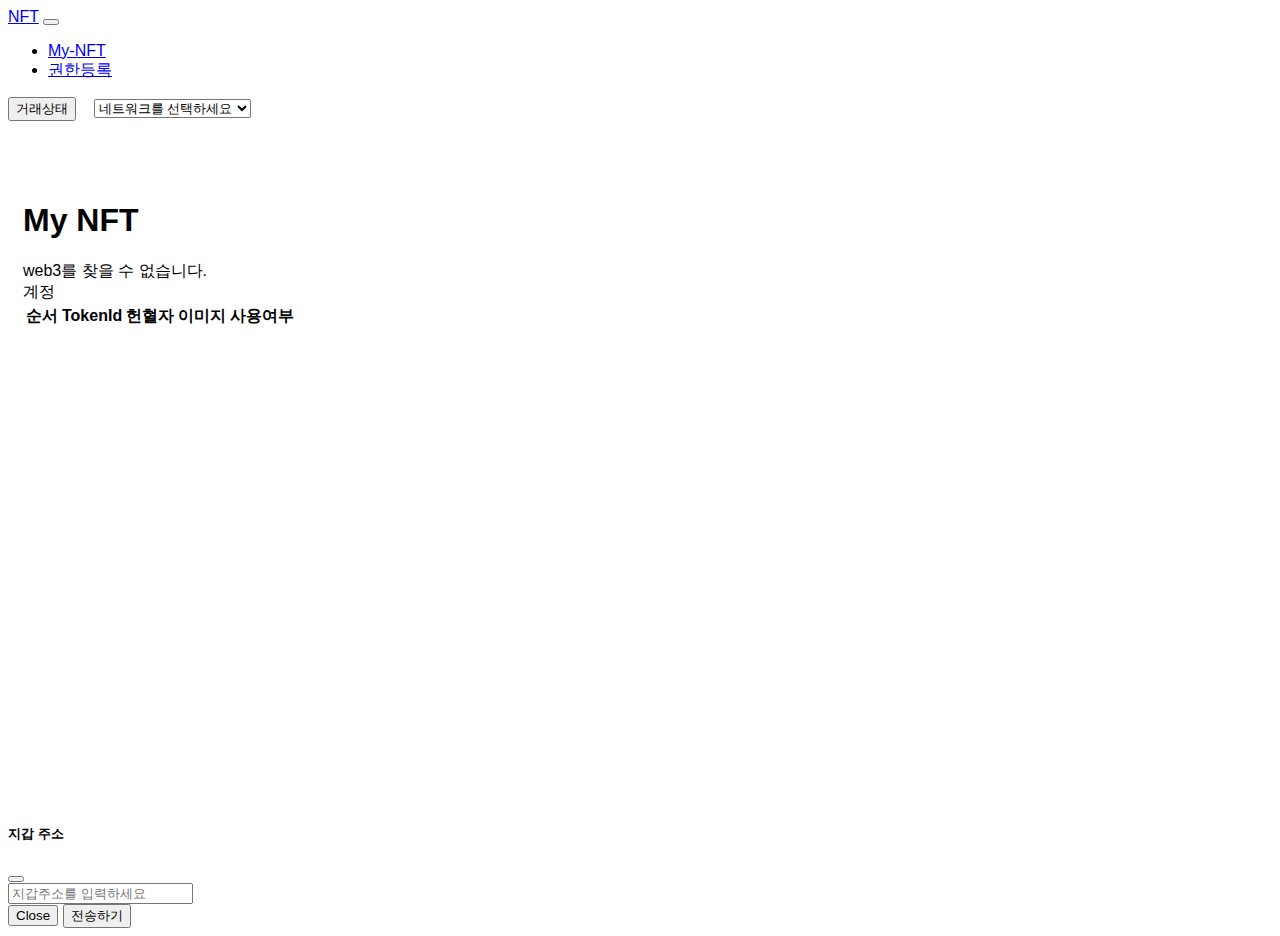
<file: PetBloodNFT(admin)/mynft.html>
<!DOCTYPE html>
<html lang="ko">

<head>
    <!-- Required meta tags -->
    <meta charset="utf-8" />
    <meta name="viewport" content="width=device-width, initial-scale=1" />

    <!-- Bootstrap CSS -->
    <link href="https://cdn.jsdelivr.net/npm/bootstrap@5.1.3/dist/css/bootstrap.min.css" rel="stylesheet"
        integrity="sha384-1BmE4kWBq78iYhFldvKuhfTAU6auU8tT94WrHftjDbrCEXSU1oBoqyl2QvZ6jIW3" crossorigin="anonymous" />


    <link rel="stylesheet" href="./css/style.css">


    <!-- jquery  -->
    <script src="https://code.jquery.com/jquery-1.12.4.min.js" crossorigin="anonymous"></script>
    <script src="./js/jscript.js"></script>

    <!-- blockchain-->
    <script type="text/javascript" src='./js/abi.js'></script>
    <script type="text/javascript" src='./js/web3.min.js'></script>

    <script>
        var mintingEvent;  //스마트 컨트랙트 확인
        var ID=0; //tokenID

        //전송할 tokenID가져오기
        async function saveid(id){
            ID=id;
            //console.log(ID);
        }

        $(window).load(async function () {
            var contractAddress;
	//블록체인 네트워크 선택하기
	var blockChainNetwork = localStorage.getItem("blockChainNetwork")
	$("#selectNetwork").val(blockChainNetwork).prop("selected", true);


	if (blockChainNetwork == "ETH_Sepolia") {
			contractAddress = contractAddress_ETH_Sepolia;
		}

	else if (blockChainNetwork == "KLAY_BAOBAB") {
		contractAddress = contractAddress_KLAY_BAOBAB;
	}

	else if (blockChainNetwork == "ETH_Goerli") {
		contractAddress = contractAddress_ETH_Goerli;
	}




	if (typeof web3 !== "undefined") {
		console.log("web3가 활성화되었습니다");

		$("#resultbrowsers").text("메타마스크를 로그인 해주세요!");

		if (web3.currentProvider.isMetaMask == true) {
			$("#resultbrowsers").text("메타마스크가 활성화되었습니다");
			try {

				accounts = await ethereum.request({
					method: "eth_requestAccounts"
				});

				$("#showAccount").text(accounts);
				//web3
				window.web3 = new Web3(window.ethereum);

				mintingEvent = await new window.web3.eth.Contract(
					abiobj,
					contractAddress
				);


			} catch (error) {
				console.log(`error msg: ${error}`);
				$("#resultbrowsers").text("메타마스크를 로그인 해주세요!");
				return false;
			}
		} else {
			$("#resultbrowsers").text("메타마스크를 사용할 수  없니댜.");
		}
	} else {
		$("#resultbrowsers").text("web3를 찾을 수 없습니다.");
	}

    


	//승인 상태조회
	const ApprovalState = await mintingEvent.methods.isApprovedForAll(accounts[0], contractAddress).call();
	if (ApprovalState) {
		$("#btn_setApprovalForAll").text("거래상태 : 거래가능");
	} else {
		$("#btn_setApprovalForAll").text("거래상태 : 거래중지");
	}
	//console.log(ApprovalState);	

//상태변경하기
$('#btn_setApprovalForAll').click(async function () {
		var receiptObj = await mintingEvent.methods.setApprovalForAll(contractAddress, true).send({ from: accounts[0] });
		console.log(receiptObj);
		location.reload();
	});
    


//-------------------------------
const tempnftListArray = await mintingEvent.methods.getNftTokens_admin().call();
for (i = 0; i < tempnftListArray.length; i++) {

_nftTokenId = tempnftListArray[i].nftTokenId;
_nftTokenURI = tempnftListArray[i].nftTokenURI;
_price = tempnftListArray[i].price;
_use =tempnftListArray[i].use;
_ipfsinfo = ipfsInfo(_nftTokenURI);
UserAddress = _ipfsinfo.UserAddress;
image = _ipfsinfo.image;

var html = '';

html += '<tr id="tr_' + _nftTokenId + '">';
html += '<td>' + (i + 1) + '</td>';
html += '<td>' + _nftTokenId + '</td>';

html += '<td>' + UserAddress + '</td>';
html += '<td><img src=' + image + ' width=100px/></td>';
html += '<td>'+ _use + '</td>';
html += '<td>';
html += '<td>';
html += '<a href="./mynft_detail.html?tokenId=' + _nftTokenId + '" class="btn btn-outline-secondary">상세보기</a> ';

html += '<button onclick="saveid( '+_nftTokenId+')" type="button" class="btn btn-outline-primary" data-bs-toggle="modal" data-bs-target="#saleModal" data-val="' + _nftTokenId + '">전송하기</button> ';


html += '<button  onclick="NFTuse( '+_nftTokenId+')" type="button" class="btn btn-outline-success">사용하기</button> ';
html += '<button  onclick="burn( '+_nftTokenId+')" type="button" class="btn btn-danger btn_burn"" data-val="' + _nftTokenId + '">삭제하기</button> ';


html += '</td> ';
html += '</tr>';

$("#dynamicTbody").append(html);

}
function ipfsInfo(_nftTokenURI) {
	$.ajax({
		url: _nftTokenURI,
		type: 'get',
		data: '',
		async: false,
		success: function (data) {
			//console.log(data);
			//console.log(data.name);
			//console.log(data.image);

			UserAddress = data.UserAddress;
			image = data.image;


		},
		error: function (e) {
			console.log("값을 가져오지 못했습니다.");
		}
	});

	return {
		UserAddress: UserAddress,
		image: image
	};

}
     


});
//NFT 삭제하기
async function burn(id){
    if (mintingEvent != null) {
    try {     
          tokenId=id;
          var burnObj = await mintingEvent.methods.burn(tokenId).send({ from: accounts[0] });
          console.log(burnObj);


            } catch (error) {
				console.log(error);
				//$("#resultbox").text("처리결과 \n" + error);
			}
        }
}
//NFT 전송하기
async function safeTransferFrom( ){
    if (mintingEvent != null) {
    try {
                var to = $("#wallet_address").val();
                if (to == "") {
			        alert("지갑주소를 입력해주세요");
			        $("#wallet_address").focus();
			        return false;
		        }

				var accounts = await web3.eth.getAccounts();
                tokenId=ID;
				var transferObj = await mintingEvent.methods.safeTransferFrom(accounts[0], to, tokenId).send({ from: accounts[0] });
                console.log(transferObj);
        
            } catch (error) {
				console.log(error);
				//$("#resultbox").text("처리결과 \n" + error);
			}
        }
}

//NFT(헌혈증) 사용하기
async function NFTuse(id){
    if (mintingEvent != null) {
    try {
                tokenId=id;
				var nftuseObj = await mintingEvent.methods.NFTuse(tokenId).send({ from: accounts[0] });
                console.log(nftuseObj);
        
            } catch (error) {
				console.log(error);
				//$("#resultbox").text("처리결과 \n" + error);
			}
        }
        }
    </script>
</head>

<title>NFT</title>
</head>

<body>



    <header>
        <!-- Fixed navbar -->

        <nav class="navbar navbar-expand-lg navbar-dark bg-dark" aria-label="Eighth navbar example">
            <div class="container">
                <a class="navbar-brand" href="index.html" >NFT</a>
                <button class="navbar-toggler" type="button" data-bs-toggle="collapse"
                    data-bs-target="#navbarsExample07" aria-controls="navbarsExample07" aria-expanded="false"
                    aria-label="Toggle navigation">
                    <span class="navbar-toggler-icon"></span>
                </button>

                <div class="collapse navbar-collapse" id="navbarsExample07">
                    <ul class="navbar-nav me-auto mb-2 mb-lg-0">
                        <li class="nav-item">
                            <a class="nav-link active" href="mynft.html">My-NFT</a>
                        </li>
                        <li class="nav-item">
                            <a class="nav-link" href="accesscontol.html">권한등록</a>
                        </li>
                    </ul>






                    <div class="d-flex">
                        <button type="button" class="btn btn-warning col-md-6" id="btn_setApprovalForAll">거래상태</button>
                        &nbsp;&nbsp;
                        <span class="col-md-7">
                            <select class="form-select" aria-label="블록체인 네트워크" id="selectNetwork">
                                <option value="">네트워크를 선택하세요</option>
                                <option value="ETH_Sepolia">이더리움-ETH_Sepolia</option>
                                <option value="ETH_Goerli">이더리움-Goerli</option>
                            </select>
                        </span>
                    </div>


                </div>
            </div>
        </nav>
    </header>

    <div class="container">


        <h1 class="bd-title text-center">My NFT</h1>




        <div class="input-group mb-3">
            <div class="col-12  py-3">
                <span class="form-control" id="resultbrowsers"></span>
            </div>


            <div class="input-group-prepend">
                <span class="input-group-text">계정</span>
            </div>

            <span class="form-control" id="showAccount"></span>

        </div>
        <div class="box-body" style="min-height:500px">
            <table class="table table-hover">
                <thead>
                    <tr>
                        <th>순서</th>
                        <th>TokenId</th>
                        <th>헌혈자</th>
                        <th>이미지</th>
                        <th>사용여부</th>           
                    </tr>
                </thead>
                <tbody id="dynamicTbody"></tbody>

            </table>

        </div>
    </div>
  


    <div class="modal fade" id="saleModal" tabindex="-1" aria-labelledby="saleModalLabel" aria-hidden="true">
        <div class="modal-dialog">
            <div class="modal-content">
                <div class="modal-header">
                    <h5 class="modal-title" id="saleModalLabel">지갑 주소 </h5>
                    <button type="button" class="btn-close" data-bs-dismiss="modal" aria-label="Close"></button>
                </div>
                <div class="modal-body">
                    <input type="text" class="form-control" id="wallet_address" placeholder="지갑주소를 입력하세요" />
                </div>
                <div class="modal-footer">
                    <button type="button" class="btn btn-secondary" data-bs-dismiss="modal">Close</button>
                    <button type="button" onclick="safeTransferFrom()" class="btn btn-primary btn_onSaleSubmit">전송하기</button>
                </div>
            </div>
        </div>
    </div>

    <script src="./js/bootstrap.bundle.min.js"></script>
</body>

</html>


<!-- 
inpage.js:1 MetaMask - RPC Error: Internal JSON-RPC error. {code: -32603, message: 'Internal JSON-RPC error.', data: {…}}
-->
</file>
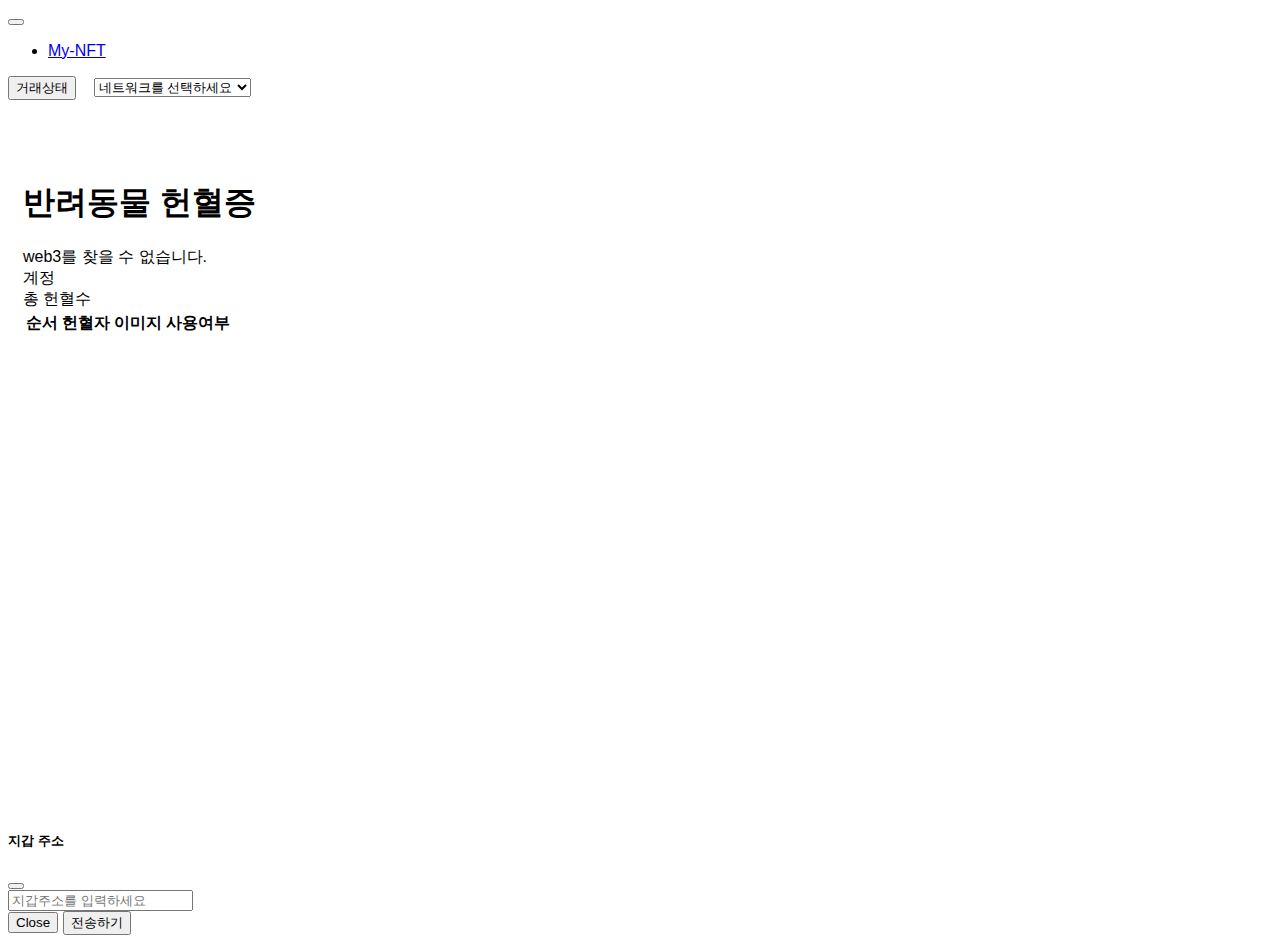
<file: PetBloodNFT(user)/mynft.html>
<!DOCTYPE html>
<html lang="ko">

<head>
    <!-- Required meta tags -->
    <meta charset="utf-8" />
    <meta name="viewport" content="width=device-width, initial-scale=1" />

    <!-- Bootstrap CSS -->
    <link href="https://cdn.jsdelivr.net/npm/bootstrap@5.1.3/dist/css/bootstrap.min.css" rel="stylesheet"
        integrity="sha384-1BmE4kWBq78iYhFldvKuhfTAU6auU8tT94WrHftjDbrCEXSU1oBoqyl2QvZ6jIW3" crossorigin="anonymous" />


    <link rel="stylesheet" href="./css/style.css">


    <!-- jquery  -->
    <script src="https://code.jquery.com/jquery-1.12.4.min.js" crossorigin="anonymous"></script>
    <script src="./js/jscript.js"></script>

    <!-- blockchain-->
    <script type="text/javascript" src='./js/abi.js'></script>
    <script type="text/javascript" src='./js/web3.min.js'></script>

    <script>
        var mintingEvent;  //스마트 컨트랙트 확인
        var ID=0; //tokenID
        var total_blood=0; //헌혈수

        //전송할 tokenID가져오기
        async function saveid(id){
            ID=id;
            //console.log(ID);
        }

        $(window).load(async function () {
            var contractAddress;
        //블록체인 네트워크 선택하기
        var blockChainNetwork = localStorage.getItem("blockChainNetwork")
            $("#selectNetwork").val(blockChainNetwork).prop("selected", true);


            if (blockChainNetwork == "ETH_Sepolia") {
                contractAddress = contractAddress_ETH_Sepolia;
            }

            else if (blockChainNetwork == "KLAY_BAOBAB") {
                contractAddress = contractAddress_KLAY_BAOBAB;
            }

            else if (blockChainNetwork == "ETH_Goerli") {
                contractAddress = contractAddress_ETH_Goerli;
            }

	if (typeof web3 !== "undefined") {
		console.log("web3가 활성화되었습니다");

		$("#resultbrowsers").text("메타마스크를 로그인 해주세요!");

		if (web3.currentProvider.isMetaMask == true) {
			$("#resultbrowsers").text("메타마스크가 활성화되었습니다");
			try {

				accounts = await ethereum.request({
					method: "eth_requestAccounts"
				});

				$("#showAccount").text(accounts);
				//web3
				window.web3 = new Web3(window.ethereum);

				mintingEvent = await new window.web3.eth.Contract(
					abiobj,
					contractAddress
				);


			} catch (error) {
				console.log(`error msg: ${error}`);
				$("#resultbrowsers").text("메타마스크를 로그인 해주세요!");
				return false;
			}
		} else {
			$("#resultbrowsers").text("메타마스크를 사용할 수  없니댜.");
		}
	} else {
		$("#resultbrowsers").text("web3를 찾을 수 없습니다.");
	}

    


	//승인 상태조회
	const ApprovalState = await mintingEvent.methods.isApprovedForAll(accounts[0], contractAddress).call();
	if (ApprovalState) {
		$("#btn_setApprovalForAll").text("거래상태 : 거래가능");
	} else {
		$("#btn_setApprovalForAll").text("거래상태 : 거래중지");
	}
	//console.log(ApprovalState);	

//상태변경하기
$('#btn_setApprovalForAll').click(async function () {
		var receiptObj = await mintingEvent.methods.setApprovalForAll(contractAddress, true).send({ from: accounts[0] });
		console.log(receiptObj);
		location.reload();
	});
    


//-------------------------------보유한 헌혈증------------------------------------
const tempnftListArray = await mintingEvent.methods.getNftTokens(accounts[0]).call();
//const tempnftListArray = await mintingEvent.methods.getNftTokens_admin().call();
for (i = 0; i < tempnftListArray.length; i++) {

_nftTokenId = tempnftListArray[i].nftTokenId;
_nftTokenURI = tempnftListArray[i].nftTokenURI;
_use =tempnftListArray[i].use;
_ipfsinfo = ipfsInfo(_nftTokenURI);
UserAddress = _ipfsinfo.UserAddress;
image = _ipfsinfo.image;
var html = '';

html += '<tr id="tr_' + _nftTokenId + '">';
html += '<td>' + (i + 1) + '</td>';

html += '<td>' + UserAddress + '</td>';
html += '<td><img src=' + image + ' width=100px/></td>';
html += '<td>'+ _use + '</td>';
html += '<td>';
html += '<td>';
html += '<a href="./mynft_detail.html?tokenId=' + _nftTokenId + '" class="btn btn-outline-secondary">상세보기</a> ';

html += '<button onclick="saveid( '+_nftTokenId+')" type="button" class="btn btn-outline-primary" data-bs-toggle="modal" data-bs-target="#saleModal" data-val="' + _nftTokenId + '">전송하기</button> ';


html += '</td> ';
html += '</tr>';

$("#dynamicTbody").append(html);

}
function ipfsInfo(_nftTokenURI) {
	$.ajax({
		url: _nftTokenURI,
		type: 'get',
		data: '',
		async: false,
		success: function (data) {
			//console.log(data);
			//console.log(data.name);
			//console.log(data.image);

			UserAddress = data.UserAddress;
			image = data.image;


		},
		error: function (e) {
			console.log("값을 가져오지 못했습니다.");
		}
	});

	return {
		UserAddress: UserAddress,
		image: image
	};

}

//반려동물 총 헌혈수 보이기
const tempnftListArray_2 = await mintingEvent.methods.getNftTokens_admin().call();
    for (i = 0; i < tempnftListArray_2.length; i++) {
        _nftTokenURI = tempnftListArray_2[i].nftTokenURI;
        _ipfsinfo = ipfsInfo(_nftTokenURI);
        User = _ipfsinfo.UserAddress;
        //console.log(User);
        //console.log(accounts[0]);
        if(User ==accounts[0])
        {
            total_blood++;
        }
    }  

    $("#total").text(total_blood);

});

//NFT 전송하기
async function safeTransferFrom( ){
    if (mintingEvent != null) {
    try {
                var to = $("#wallet_address").val();
                if (to == "") {
			        alert("지갑주소를 입력해주세요");
			        $("#wallet_address").focus();
			        return false;
		        }

				var accounts = await web3.eth.getAccounts();
                tokenId=ID;
				var transferObj = await mintingEvent.methods.safeTransferFrom(accounts[0], to, tokenId).send({ from: accounts[0] });
                console.log(transferObj);
        
            } catch (error) {
				console.log(error);
				//$("#resultbox").text("처리결과 \n" + error);
			}
        }
}


    </script>
</head>

<title>NFT</title>
</head>

<body>



    <header>
        <!-- Fixed navbar -->

        <nav class="navbar navbar-expand-lg navbar-dark bg-dark" aria-label="Eighth navbar example">
            <div class="container">
                <button class="navbar-toggler" type="button" data-bs-toggle="collapse"
                    data-bs-target="#navbarsExample07" aria-controls="navbarsExample07" aria-expanded="false"
                    aria-label="Toggle navigation">
                    <span class="navbar-toggler-icon"></span>
                </button>

                <div class="collapse navbar-collapse" id="navbarsExample07">
                    <ul class="navbar-nav me-auto mb-2 mb-lg-0">
                        <li class="nav-item">
                            <a class="nav-link active" href="mynft.html">My-NFT</a>
                        </li>
                        
                    </ul>






                    <div class="d-flex">
                        <button type="button" class="btn btn-warning col-md-6" id="btn_setApprovalForAll">거래상태</button>
                        &nbsp;&nbsp;
                        <span class="col-md-7">
                            <select class="form-select" aria-label="블록체인 네트워크" id="selectNetwork">
                                <option value="">네트워크를 선택하세요</option>
                                <option value="ETH_Sepolia">이더리움-ETH_Sepolia</option>
                                <option value="ETH_Goerli">이더리움-Goerli</option>
                            </select>
                        </span>
                    </div>


                </div>
            </div>
        </nav>
    </header>

    <div class="container">


        <h1 class="bd-title text-center">반려동물 헌혈증</h1>




        <div class="input-group mb-3">
            <div class="col-12  py-3">
                <span class="form-control" id="resultbrowsers"></span>
            </div>


            <div class="input-group-prepend">
                <span class="input-group-text">계정</span>
            </div>

            <span class="form-control" id="showAccount"></span>

        </div>
        <div class="total">
                <label for="name" class="form-label">총 헌혈수</label>
				<span type="text" class="form-control" id="total"></span>
        </div>
        <div class="box-body" style="min-height:500px">
            <table class="table table-hover">
                <thead>
                    <tr>
                        <th>순서</th>
                        <th>헌혈자</th>
                        <th>이미지</th>
                        <th>사용여부</th>           
                    </tr>
                </thead>
                <tbody id="dynamicTbody"></tbody>

            </table>

        </div>
    </div>
  


    <div class="modal fade" id="saleModal" tabindex="-1" aria-labelledby="saleModalLabel" aria-hidden="true">
        <div class="modal-dialog">
            <div class="modal-content">
                <div class="modal-header">
                    <h5 class="modal-title" id="saleModalLabel">지갑 주소 </h5>
                    <button type="button" class="btn-close" data-bs-dismiss="modal" aria-label="Close"></button>
                </div>
                <div class="modal-body">
                    <input type="text" class="form-control" id="wallet_address" placeholder="지갑주소를 입력하세요" />
                </div>
                <div class="modal-footer">
                    <button type="button" class="btn btn-secondary" data-bs-dismiss="modal">Close</button>
                    <button type="button" onclick="safeTransferFrom()" class="btn btn-primary btn_onSaleSubmit">전송하기</button>
                </div>
            </div>
        </div>
    </div>

    <script src="./js/bootstrap.bundle.min.js"></script>
</body>

</html>


<!-- 
inpage.js:1 MetaMask - RPC Error: Internal JSON-RPC error. {code: -32603, message: 'Internal JSON-RPC error.', data: {…}}
-->
</file>
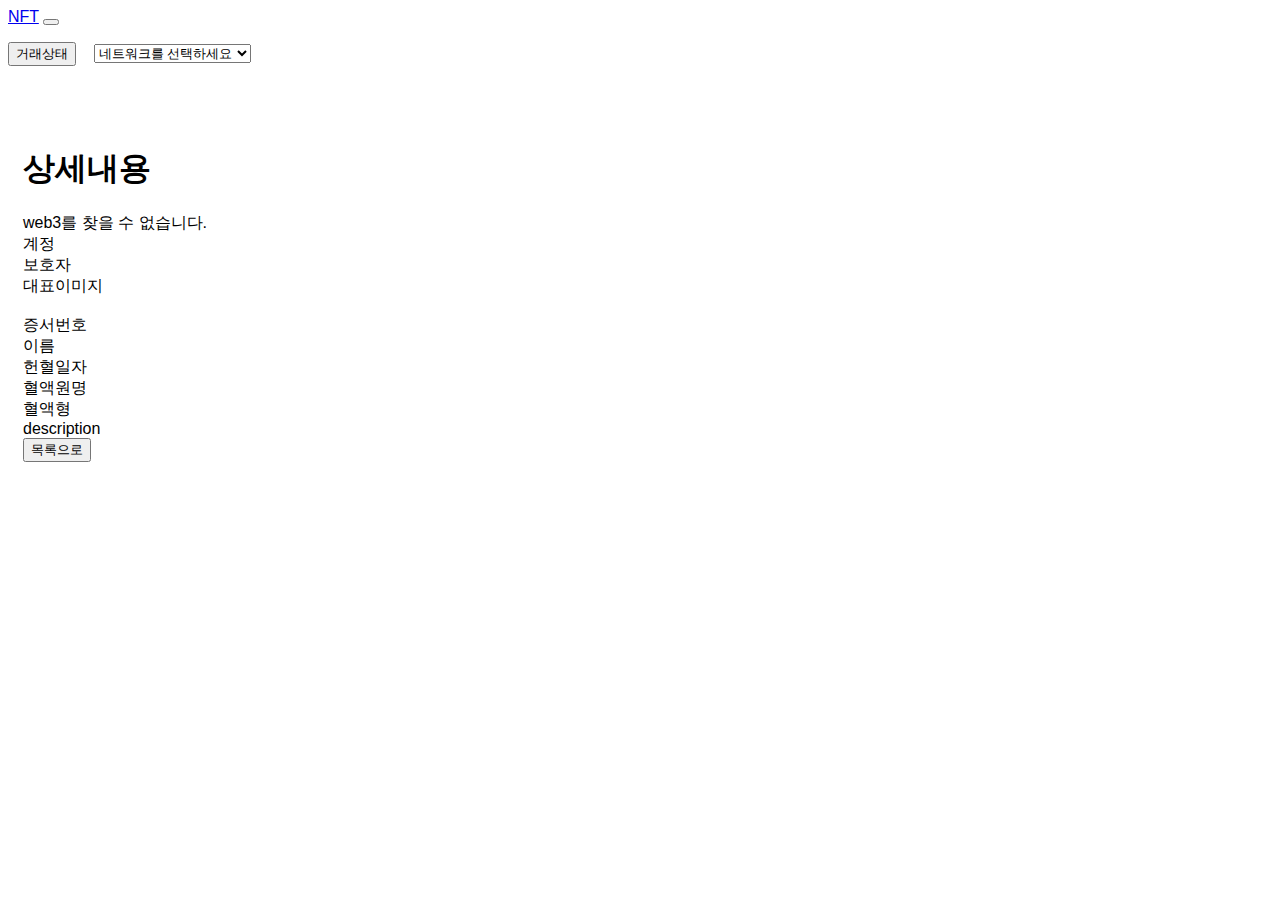
<file: PetBloodNFT(user)/mynft_detail.html>
<!DOCTYPE html>
<html lang="ko">

<head>
    <!-- Required meta tags -->
    <meta charset="utf-8" />
    <meta name="viewport" content="width=device-width, initial-scale=1" />

    <!-- Bootstrap CSS -->
    <link href="https://cdn.jsdelivr.net/npm/bootstrap@5.1.3/dist/css/bootstrap.min.css" rel="stylesheet"
        integrity="sha384-1BmE4kWBq78iYhFldvKuhfTAU6auU8tT94WrHftjDbrCEXSU1oBoqyl2QvZ6jIW3" crossorigin="anonymous" />


    <link rel="stylesheet" href="./css/style.css">

    <!-- jquery  -->
    <script src="https://code.jquery.com/jquery-1.12.4.min.js" crossorigin="anonymous"></script>
    <script src="./js/jscript.js"></script>


    <!-- blockchain-->
    <script type="text/javascript" src='./js/abi.js'></script>
    <script type="text/javascript" src='./js/web3.min.js'></script>


    <script>
        $(window).load(async function () {


            //블록체인 네트워크 선택하기
	var blockChainNetwork = localStorage.getItem("blockChainNetwork")
	$("#selectNetwork").val(blockChainNetwork).prop("selected", true);


    if (blockChainNetwork == "ETH_Sepolia") {
			contractAddress = contractAddress_ETH_Sepolia;
		}
	else if (blockChainNetwork == "KLAY_BAOBAB") {
		contractAddress = contractAddress_KLAY_BAOBAB;
	}

	else if (blockChainNetwork == "ETH_Goerli") {
		contractAddress = contractAddress_ETH_Goerli;
	}




	if (typeof web3 !== "undefined") {
		console.log("web3가 활성화되었습니다");

		$("#resultbrowsers").text("메타마스크를 로그인 해주세요!");

		if (web3.currentProvider.isMetaMask == true) {
			$("#resultbrowsers").text("메타마스크가 활성화되었습니다");
			try {

				accounts = await ethereum.request({
					method: "eth_requestAccounts"
				});

				$("#showAccount").text(accounts);
				//web3
				window.web3 = new Web3(window.ethereum);

				mintingEvent = await new window.web3.eth.Contract(
					abiobj,
					contractAddress
				);


			} catch (error) {
				console.log(`error msg: ${error}`);
				$("#resultbrowsers").text("메타마스크를 로그인 해주세요!");
				return false;
			}
		} else {
			$("#resultbrowsers").text("메타마스크를 사용할 수 없습니다.");
		}
	} else {
		$("#resultbrowsers").text("web3를 찾을 수 없습니다.");
	}

    //승인 상태조회
    const ApprovalState = await mintingEvent.methods.isApprovedForAll(accounts[0], contractAddress).call();
        if (ApprovalState) {
            $("#btn_setApprovalForAll").text("거래상태 : 거래가능");
        } else {
            $("#btn_setApprovalForAll").text("거래상태 : 거래중지");
        }
        //console.log(ApprovalState);	

    //상태변경하기
    $('#btn_setApprovalForAll').click(async function () {
            var receiptObj = await mintingEvent.methods.setApprovalForAll(contractAddress, true).send({ from: accounts[0] });
            console.log(receiptObj);
            location.reload();
        });
        



     function getUrlVars() {
        var vars = [], hash;
        var hashes = window.location.href.slice(window.location.href.indexOf('?') + 1).split('&');
        for (var i = 0; i < hashes.length; i++) {
            hash = hashes[i].split('=');
            vars.push(hash[0]);
            vars[hash[0]] = hash[1];
        }
        return vars;
    }

var tokenId = getUrlVars()["tokenId"];


var _tokenURI = await mintingEvent.methods.tokenURI(tokenId).call();
var _ipfsinfo = ipfsInfo(_tokenURI);

var UserAddress = _ipfsinfo.UserAddress;
var imgurl = _ipfsinfo.image;
var description = _ipfsinfo.description;
var category = _ipfsinfo.category;
var Certificate_number=_ipfsinfo.Certificate_number;
var Volume = _ipfsinfo.Volume;
var Date = _ipfsinfo.Date;
var Medicalcenter = _ipfsinfo.Medicalcenter;

$("#UserAddress").text(UserAddress);
$("#imgurl").attr("src", imgurl);
$("#description").text(description);
$("#category").text(category);
$("#Certificate_number").text(Certificate_number);
$("#Volume").text(Volume);
$("#Date").text(Date);
$("#Medicalcenter").text(Medicalcenter);


function ipfsInfo(_tokenURI) {
	$.ajax({
		url: _tokenURI,
		type: 'get',
		data: '',
		async: false,
		success: function (data) {
			console.log(data);
			//console.log(data.name);
			//console.log(data.image);
			UserAddress = data.UserAddress;
			image = data.image;
			description = data.description;
			category = data.attributes[0].value;
            Certificate_number= data.attributes[1].value;
            Volume= data.attributes[2].value;
            Date= data.attributes[3].value;
            Medicalcenter= data.attributes[4].value;

		},
		error: function (e) {
			console.log("값을 가져오지 못했습니다.");
		}
	});

	return {
		UserAddress: UserAddress,
		image: image,
		description: description,
		category: category,
        Certificate_number:Certificate_number,
        Volume:Volume,
        Date:Date,
        Medicalcenter:Medicalcenter,
	};

}
        });


    </script>

</head>

<title>NFT</title>
</head>

<body>

    <nav class="navbar navbar-expand-lg navbar-dark bg-dark" aria-label="Eighth navbar example">
        <div class="container">
            <a class="navbar-brand" href="index.html">NFT</a>
            <button class="navbar-toggler" type="button" data-bs-toggle="collapse" data-bs-target="#navbarsExample07"
                aria-controls="navbarsExample07" aria-expanded="false" aria-label="Toggle navigation">
                <span class="navbar-toggler-icon"></span>
            </button>

            <div class="collapse navbar-collapse" id="navbarsExample07">
                <ul class="navbar-nav me-auto mb-2 mb-lg-0">

                </ul>

            </div>




            <div class="d-flex">
                <button type="button" class="btn btn-warning col-md-6" id="btn_setApprovalForAll">거래상태</button>
                &nbsp;&nbsp;
                <span class="col-md-7">
                    <select class="form-select" aria-label="블록체인 네트워크" id="selectNetwork">
                        <option value="">네트워크를 선택하세요</option>
                        <option value="ETH_Sepolia">이더리움-ETH_Sepolia</option>
                        <option value="ETH_Goerli">이더리움-Goerli</option>
                    </select>
                </span>
            </div>


        </div>
    </nav>




    <div class="container">


        <h1 class="bd-title text-center">상세내용</h1>


        <div class="box-body">


            <div class="col-12  py-3">
                <span class="form-control" id="resultbrowsers"></span>
            </div>


            <div class="input-group mb-3">
                <div class="input-group-prepend">
                    <span class="input-group-text">계정</span>
                </div>

                <span class="form-control" id="showAccount"></span>

            </div>


            <div class="col-12">
                <label for="name" class="form-label">보호자</label>
                <span class="form-control" id="UserAddress"></span>

            </div>



            <div class="col-12 py-3">
                <label for="uploadfile" class="form-label">대표이미지</label>
                <div class="input-group input-group-sm">
                    <img id="imgurl" class="img-fluid img-thumbnail" style="width:300px;" />

                </div>
            </div>

            <small class="text-muted"><a id="ipfs_file_url" target="_blank"></a></small>




            <div class="col-12 py-3">
                <div class="form-group">
                    <label for="name">증서번호</label>
                    <span class="form-control" id="Certificate_number"></span>
                </div>
            </div>
            <div class="col-12 py-3">
                <div class="form-group">
                    <label for="name">이름</label>
                    <span class="form-control" id="Volume"></span>
                </div>
            </div>
            <div class="col-12 py-3">
                <div class="form-group">
                    <label for="name">헌혈일자</label>
                    <span class="form-control" id="Date"></span>
                </div>
            </div>
            <div class="col-12 py-3">
                <div class="form-group">
                    <label for="name">혈액원명</label>
                    <span class="form-control" id="Medicalcenter"></span>
                </div>
            </div>

            <div class="col-12 py-3">
                <div class="form-group">
                    <label for="category">혈액형</label>

                    <span class="form-control" id="category"></span>

                </div>
            </div>

            <div class="col-12">
                <label for="description" class="form-label">description</label>


                <span class="form-control" id="description"></span>

            </div>



            <div class="col-12 mt-5"></div>
            <button type="button" class="btn btn-primary" id="page_mynft">목록으로</button>
        </div>
    </div>
    </div>




    <script src="./js/bootstrap.bundle.min.js"></script>
</body>

</html>
</file>
<file: PetBloodNFT(admin)/css/style.css>
* {
  font-family: "Do Hyeon", sans-serif;
}

.footer {
  bottom: 0;
  width: 100%;
  /* Set the fixed height of the footer here */
  height: 60px;
  line-height: 60px;
  /* Vertically center the text there */
  background-color: #f5f5f5;
}

body > .container {
  padding: 60px 15px 0;
  
}

.footer > .container {
  padding-right: 15px;
  padding-left: 15px;
}

code {
  font-size: 80%;
}

.divResponse pre {
  display: flex;
  flex-direction: column;
  color: #333;
  min-height: 80px;
  background-color: #f5f5f5;
  border: 1px solid #ccc;
  padding: 7px;
  font-size: 12px;
  overflow: auto;
  margin: 30px 0;
  white-space: pre-wrap;
  word-break: break-word;
}
</file>
<file: PetBloodNFT(user)/css/style.css>
* {
  font-family: "Do Hyeon", sans-serif;
}

.footer {
  bottom: 0;
  width: 100%;
  /* Set the fixed height of the footer here */
  height: 60px;
  line-height: 60px;
  /* Vertically center the text there */
  background-color: #f5f5f5;
}

body > .container {
  padding: 60px 15px 0;
  
}

.footer > .container {
  padding-right: 15px;
  padding-left: 15px;
}

code {
  font-size: 80%;
}

.divResponse pre {
  display: flex;
  flex-direction: column;
  color: #333;
  min-height: 80px;
  background-color: #f5f5f5;
  border: 1px solid #ccc;
  padding: 7px;
  font-size: 12px;
  overflow: auto;
  margin: 30px 0;
  white-space: pre-wrap;
  word-break: break-word;
}
</file>
